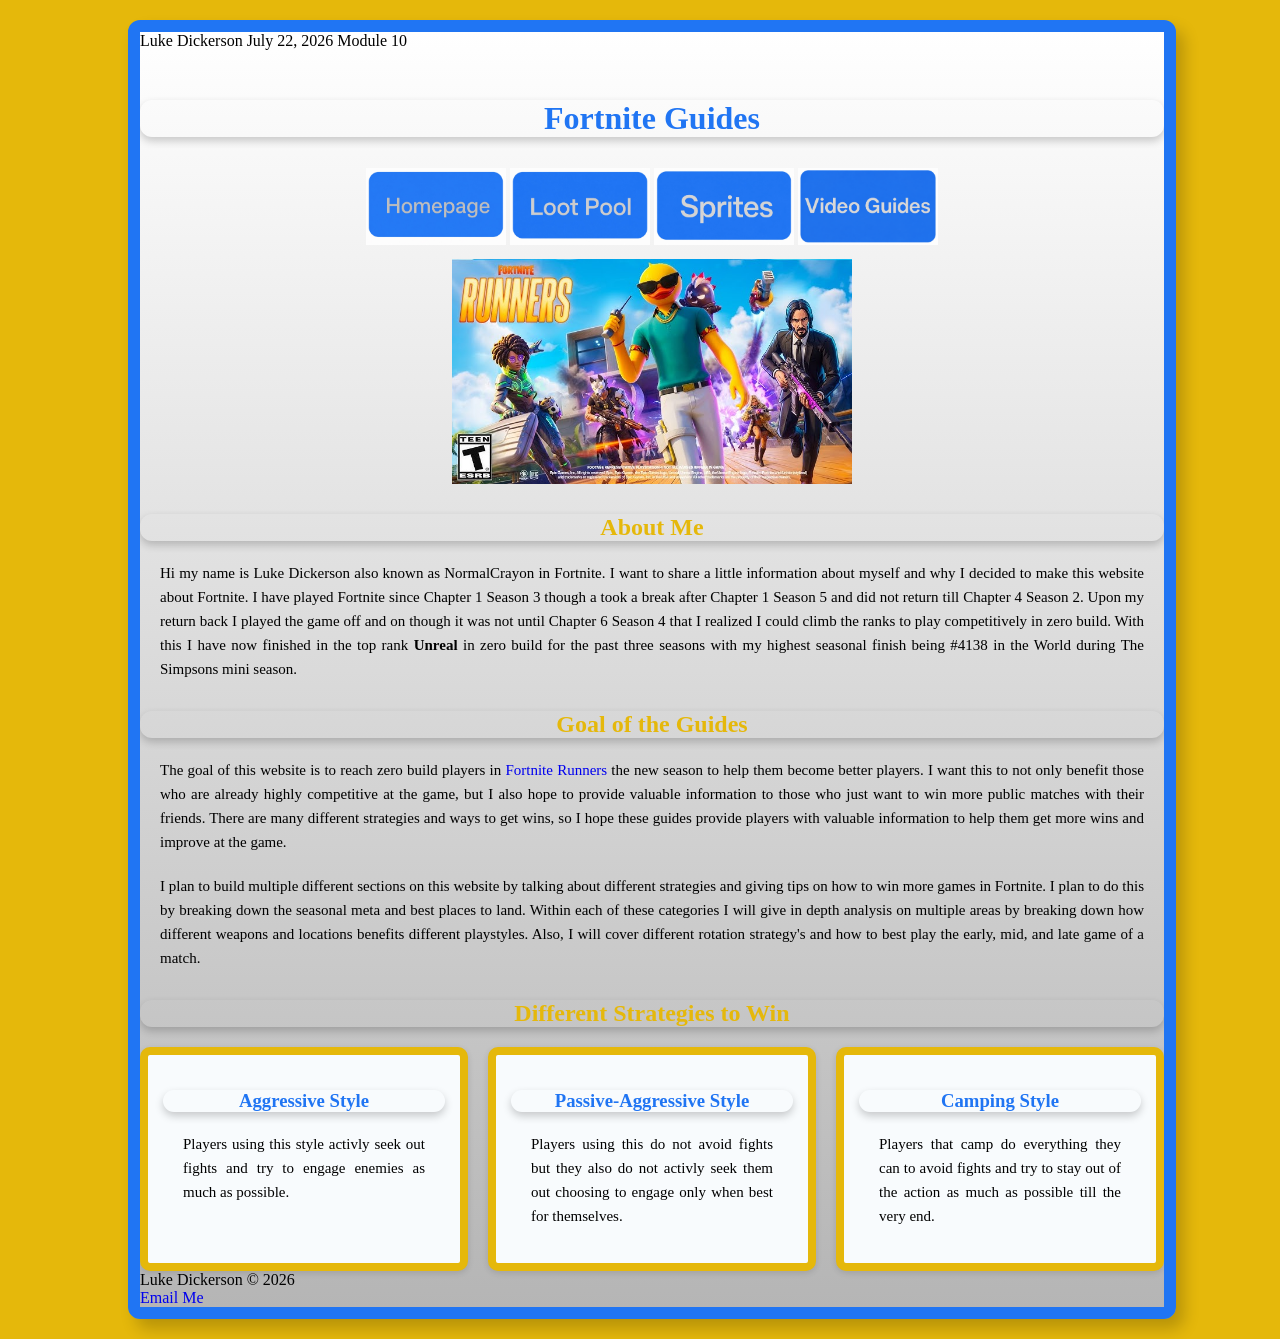
<file: index.html>
<!DOCTYPE html>
<html lang="en">
<head>
    <meta charset="UTF-8">
    <meta name="viewport" content="width=device-width, initial-scale=1.0">
    <title>Fortnite Guides</title>
<link rel="stylesheet" href="styles/style.css">
</head>
<body>
<div id="wrapper">
Luke Dickerson July 22, 2026 Module 10
<header>
<h1>Fortnite Guides</h1>
</header>
<nav>
<a href="index.html">
    <img src="./images/Homepage_nav.jpeg" alt="Homepage" width="140" height="50">
</a>
&nbsp;
<a href="Lootpool.html">
    <img src="./images/Loot_Pool_nav.jpeg" alt="Loot Pool" width="140" height="50">
</a>
&nbsp;
<a href="Sprites.html">
    <img src="./images/Sprites_nav.jpeg" alt="Sprites" width="140" height="50">
</a>
&nbsp;
<a href="videos.html">
    <img src="./images/Video_Guides_nav.png" alt="Video Guides" width="140" height="50">
</a>
</nav>
<main>
<img src="./images/HP_Image.jpg" alt="Fortnite Chapter 7 Season 3 Runners Logo" width="400" height="200" style="display: block; margin: 0 auto;">
<h2>About Me</h2>
<p>Hi my name is Luke Dickerson also known as NormalCrayon in Fortnite. I want to share a little information about myself and why I decided to make this website about Fortnite. I have played Fortnite since Chapter 1 Season 3 though a took a break after Chapter 1 Season 5 and did not return till Chapter 4 Season 2. Upon my return back I played the game off and on though it was not until Chapter 6 Season 4 that I realized I could climb the ranks to play competitively in zero build. With this I have now finished in the top rank <strong>Unreal</strong> in zero build for the past three seasons with my highest seasonal finish being #4138 in the World during The Simpsons mini season.</p>
<h2>Goal of the Guides</h2>
<p>The goal of this website is to reach zero build players in <a href="https://www.fortnite.com/news/extract-and-collect-sprites-on-a-new-map-in-fortnite-runners">Fortnite Runners</a> the new season to help them become better players. I want this to not only benefit those who are already highly competitive at the game, but I also hope to provide valuable information to those who just want to win more public matches with their friends. There are many different strategies and ways to get wins, so I hope these guides provide players with valuable information to help them get more wins and improve at the game.</p>
<p>I plan to build multiple different sections on this website by talking about different strategies and giving tips on how to win more games in Fortnite. I plan to do this by breaking down the seasonal meta and best places to land. Within each of these categories I will give in depth analysis on multiple areas by breaking down how different weapons and locations benefits different playstyles. Also, I will cover different rotation strategy's and how to best play the early, mid, and late game of a match.</p>
<h2>Different Strategies to Win</h2>
    <div class="strategies">
        <article class="strategy">
            <h3>Aggressive Style</h3>
            <p>Players using this style activly seek out fights and try to engage enemies as much as possible.</p>
        </article>
        <article class="strategy">
            <h3>Passive-Aggressive Style</h3>
            <p>Players using this do not avoid fights but they also do not activly seek them out choosing to engage only when best for themselves.</p>
        </article>
        <article class="strategy">
            <h3>Camping Style</h3>
            <p>Players that camp do everything they can to avoid fights and try to stay out of the action as much as possible till the very end.</p>
        </article>
    </div>
</main>
<footer>
Luke Dickerson &copy; 2026<br>
<a href="mailto:wldickerson@crimson.ua.edu">Email Me</a>
</footer>
</div>
</body>
</html>
</file>
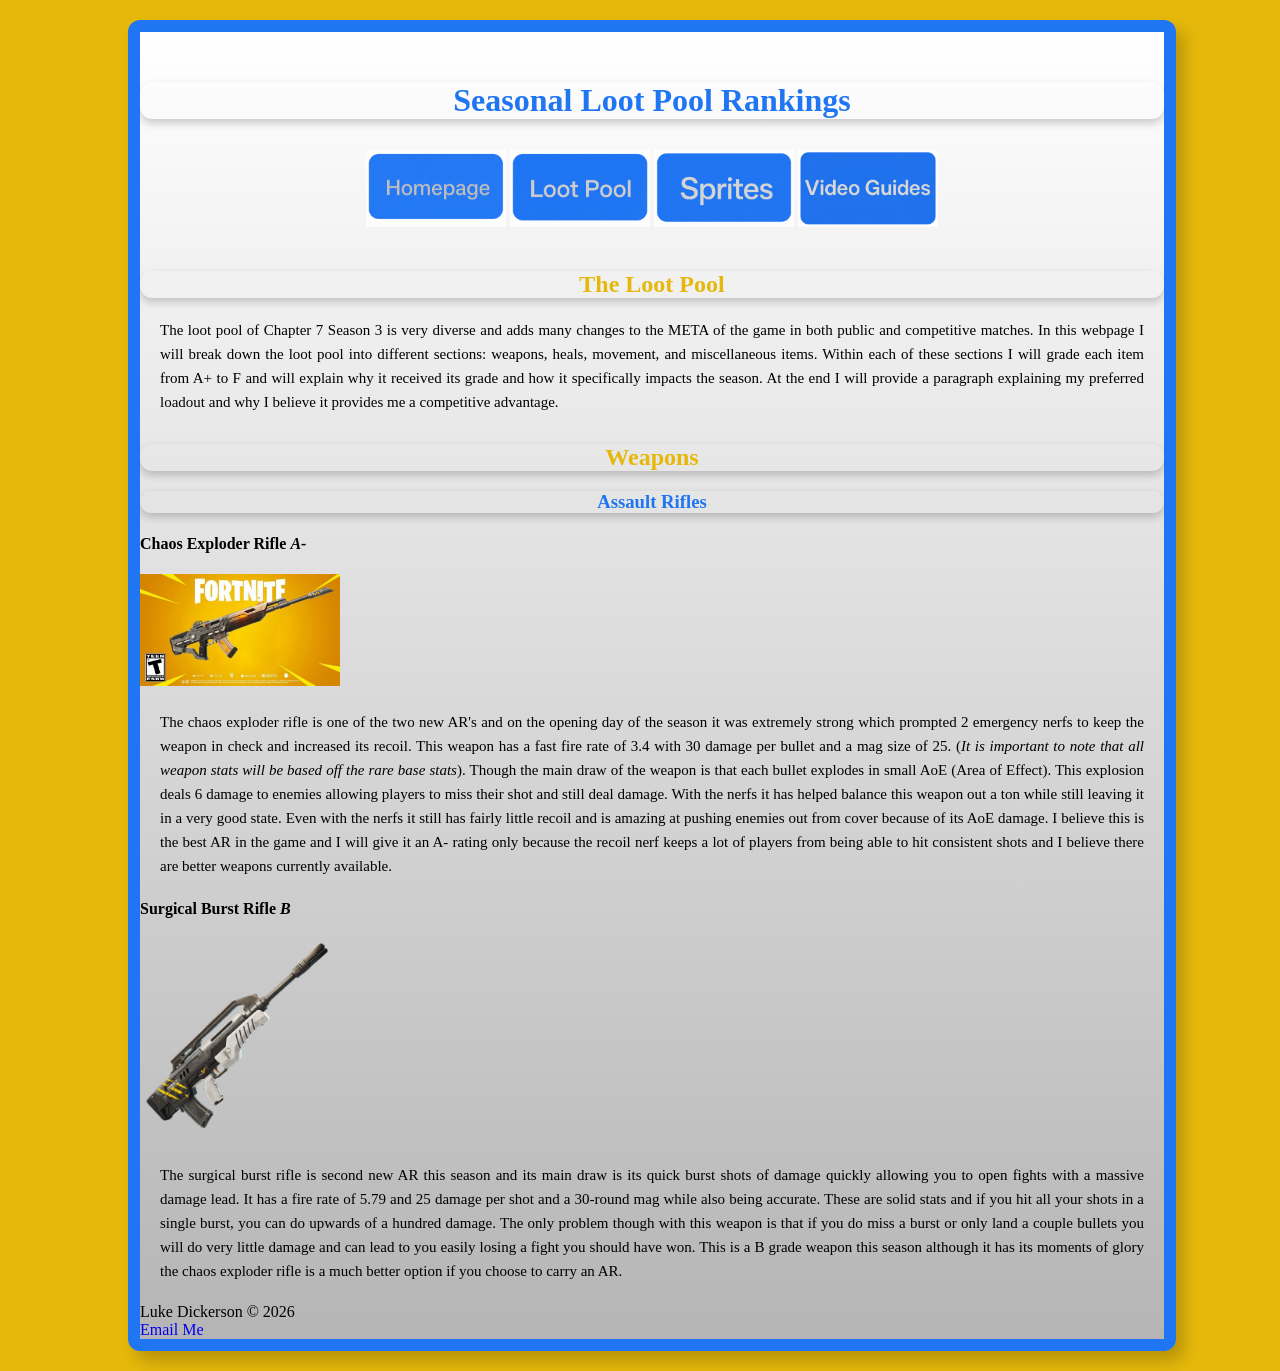
<file: Lootpool.html>
<!DOCTYPE html>
<html lang="en">
<head>
    <meta charset="UTF-8">
    <meta name="viewport" content="width=device-width, initial-scale=1.0">
    <title>Seasonal Loot Pool Rankings</title>
    <link rel="stylesheet" href="styles/style.css">
</head>
<body>
    <div id="wrapper">
<header>
<h1>Seasonal Loot Pool Rankings</h1>
</header>
<nav>
<a href="index.html">
    <img src="./images/Homepage_nav.jpeg" alt="Homepage" width="140" height="50">
</a>
&nbsp;
<a href="Lootpool.html">
    <img src="./images/Loot_Pool_nav.jpeg" alt="Loot Pool" width="140" height="50">
</a>
&nbsp;
<a href="Sprites.html">
    <img src="./images/Sprites_nav.jpeg" alt="Sprites" width="140" height="50">
</a>
&nbsp;
<a href="videos.html">
    <img src="./images/Video_Guides_nav.png" alt="Video Guides" width="140" height="50">
</a>
</nav>
<main>
<h2>The Loot Pool</h2>
<p>The loot pool of Chapter 7 Season 3 is very diverse and adds many changes to the META of the game in both public and competitive matches. In this webpage I will break down the loot pool into different sections: weapons, heals, movement, and miscellaneous items. Within each of these sections I will grade each item from A+ to F and will explain why it received its grade and how it specifically impacts the season. At the end I will provide a paragraph explaining my preferred loadout and why I believe it provides me a competitive advantage.</p>
<h2>Weapons</h2>
<h3>Assault Rifles</h3>
<h4>Chaos Exploder Rifle <em>A-</em></h4>
<img src="./images/Chaos-Exploder-Rifle.jpg" alt="Chaos Exploder Rifle" width="200" height="100">
<p>The chaos exploder rifle is one of the two new AR's and on the opening day of the season it was extremely strong which prompted 2 emergency nerfs to keep the weapon in check and increased its recoil. This weapon has a fast fire rate of 3.4 with 30 damage per bullet and a mag size of 25. (<em>It is important to note that all weapon stats will be based off the rare base stats</em>). Though the main draw of the weapon is that each bullet explodes in small AoE (Area of Effect). This explosion deals 6 damage to enemies allowing players to miss their shot and still deal damage. With the nerfs it has helped balance this weapon out a ton while still leaving it in a very good state. Even with the nerfs it still has fairly little recoil and is amazing at pushing enemies out from cover because of its AoE damage. I believe this is the best AR in the game and I will give it an A- rating only because the recoil nerf keeps a lot of players from being able to hit consistent shots and I believe there are better weapons currently available.</p>
<h4>Surgical Burst Rifle <em>B</em></h4>
<img src="./images/Surgical-Burst-Rifle.webp" alt="Surgical Burst Rifle" width="200" height="100">
<p>The surgical burst rifle is second new AR this season and its main draw is its quick burst shots of damage quickly allowing you to open fights with a massive damage lead. It has a fire rate of 5.79 and 25 damage per shot and a 30-round mag while also being accurate. These are solid stats and if you hit all your shots in a single burst, you can do upwards of a hundred damage. The only problem though with this weapon is that if you do miss a burst or only land a couple bullets you will do very little damage and can lead to you easily losing a fight you should have won. This is a B grade weapon this season although it has its moments of glory the chaos exploder rifle is a much better option if you choose to carry an AR.</p>
</main>
<footer>
Luke Dickerson &copy; 2026<br>
<a href="mailto:wldickerson@crimson.ua.edu">Email Me</a>
</footer>
</div>
</body>
</html>
</file>
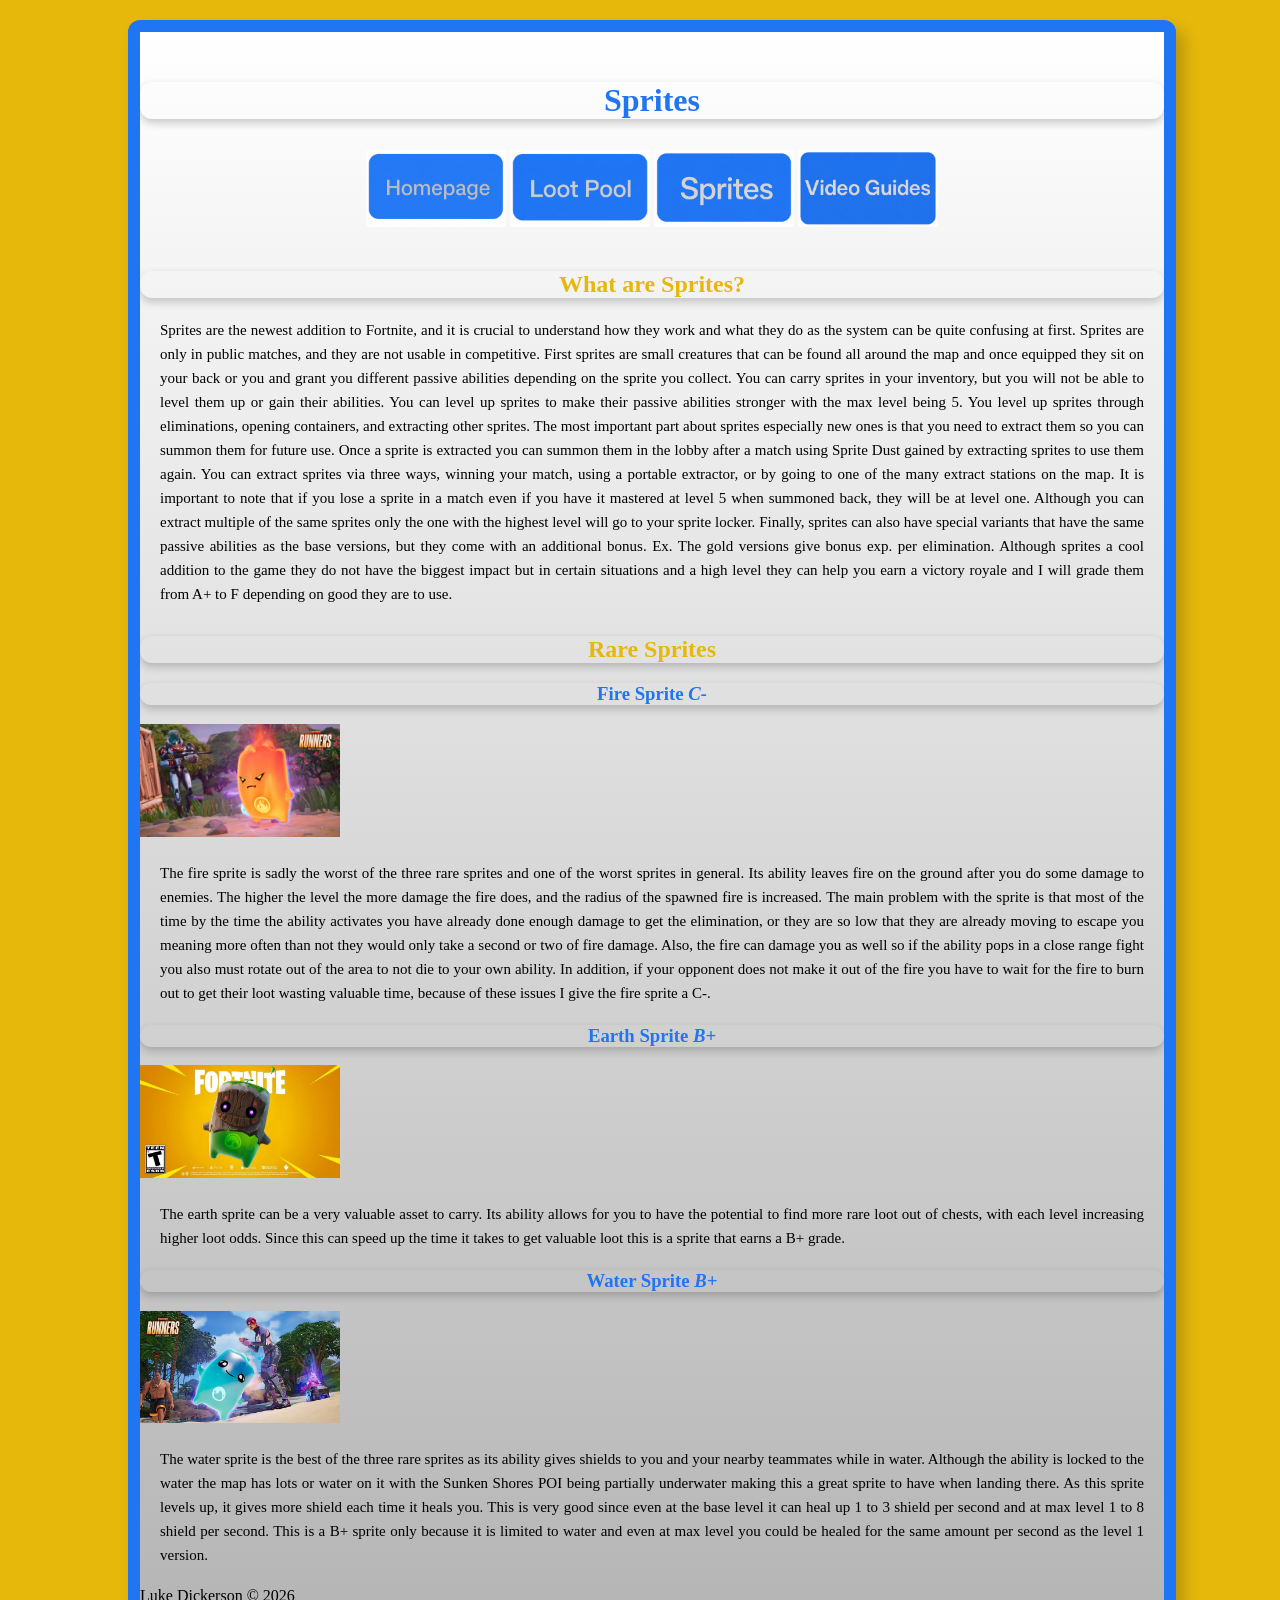
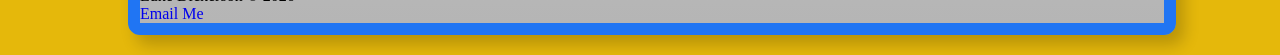
<file: Sprites.html>
<!DOCTYPE html>
<html lang="en">
<head>
    <meta charset="UTF-8">
    <meta name="viewport" content="width=device-width, initial-scale=1.0">
    <title>Sprites</title>
    <link rel="stylesheet" href="styles/style.css">
</head>
<body>
    <div id="wrapper">
<header>
<h1>Sprites</h1>
</header>
<nav>
<a href="index.html">
    <img src="./images/Homepage_nav.jpeg" alt="Homepage" width="140" height="50">
</a>
&nbsp;
<a href="Lootpool.html">
    <img src="./images/Loot_Pool_nav.jpeg" alt="Loot Pool" width="140" height="50">
</a>
&nbsp;
<a href="Sprites.html">
    <img src="./images/Sprites_nav.jpeg" alt="Sprites" width="140" height="50">
</a>
&nbsp;
<a href="videos.html">
    <img src="./images/Video_Guides_nav.png" alt="Video Guides" width="140" height="50">
</a>
</nav>
<main>
<h2>What are Sprites?</h2>
<p>Sprites are the newest addition to Fortnite, and it is crucial to understand how they work and what they do as the system can be quite confusing at first. Sprites are only in public matches, and they are not usable in competitive. First sprites are small creatures that can be found all around the map and once equipped they sit on your back or you and grant you different passive abilities depending on the sprite you collect. You can carry sprites in your inventory, but you will not be able to level them up or gain their abilities. You can level up sprites to make their passive abilities stronger with the max level being 5. You level up sprites through eliminations, opening containers, and extracting other sprites. The most important part about sprites especially new ones is that you need to extract them so you can summon them for future use. Once a sprite is extracted you can summon them in the lobby after a match using Sprite Dust gained by extracting sprites to use them again. You can extract sprites via three ways, winning your match, using a portable extractor, or by going to one of the many extract stations on the map. It is important to note that if you lose a sprite in a match even if you have it mastered at level 5 when summoned back, they will be at level one. Although you can extract multiple of the same sprites only the one with the highest level will go to your sprite locker. Finally, sprites can also have special variants that have the same passive abilities as the base versions, but they come with an additional bonus. Ex. The gold versions give bonus exp. per elimination. Although sprites a cool addition to the game they do not have the biggest impact but in certain situations and a high level they can help you earn a victory royale and I will grade them from A+ to F depending on good they are to use.</p>
<h2>Rare Sprites</h2>
<h3>Fire Sprite <em>C-</em></h3>
<img src="./images/Fire-Sprite.webp" alt="Fire Sprite" width="200" height="100">
<p>The fire sprite is sadly the worst of the three rare sprites and one of the worst sprites in general. Its ability leaves fire on the ground after you do some damage to enemies. The higher the level the more damage the fire does, and the radius of the spawned fire is increased. The main problem with the sprite is that most of the time by the time the ability activates you have already done enough damage to get the elimination, or they are so low that they are already moving to escape you meaning more often than not they would only take a second or two of fire damage. Also, the fire can damage you as well so if the ability pops in a close range fight you also must rotate out of the area to not die to your own ability. In addition, if your opponent does not make it out of the fire you have to wait for the fire to burn out to get their loot wasting valuable time, because of these issues I give the fire sprite a C-.</p>
<h3>Earth Sprite <em>B+</em></h3>
<img src="./images/Earth-Sprite.jpg" alt="Earth Sprite" width="200" height="100">
<p>The earth sprite can be a very valuable asset to carry. Its ability allows for you to have the potential to find more rare loot out of chests, with each level increasing higher loot odds. Since this can speed up the time it takes to get valuable loot this is a sprite that earns a B+ grade.</p>
<h3>Water Sprite <em>B+</em></h3>
<img src="./images/Water-Sprite.webp" alt="Water Sprite" width="200" height="100">
<p>The water sprite is the best of the three rare sprites as its ability gives shields to you and your nearby teammates while in water. Although the ability is locked to the water the map has lots or water on it with the Sunken Shores POI being partially underwater making this a great sprite to have when landing there. As this sprite levels up, it gives more shield each time it heals you. This is very good since even at the base level it can heal up 1 to 3 shield per second and at max level 1 to 8 shield per second. This is a B+ sprite only because it is limited to water and even at max level you could be healed for the same amount per second as the level 1 version.</p>
</main>
<footer>
Luke Dickerson &copy; 2026<br>
<a href="mailto:wldickerson@crimson.ua.edu">Email Me</a>
</footer>
</div>
</body>
</html>
</file>
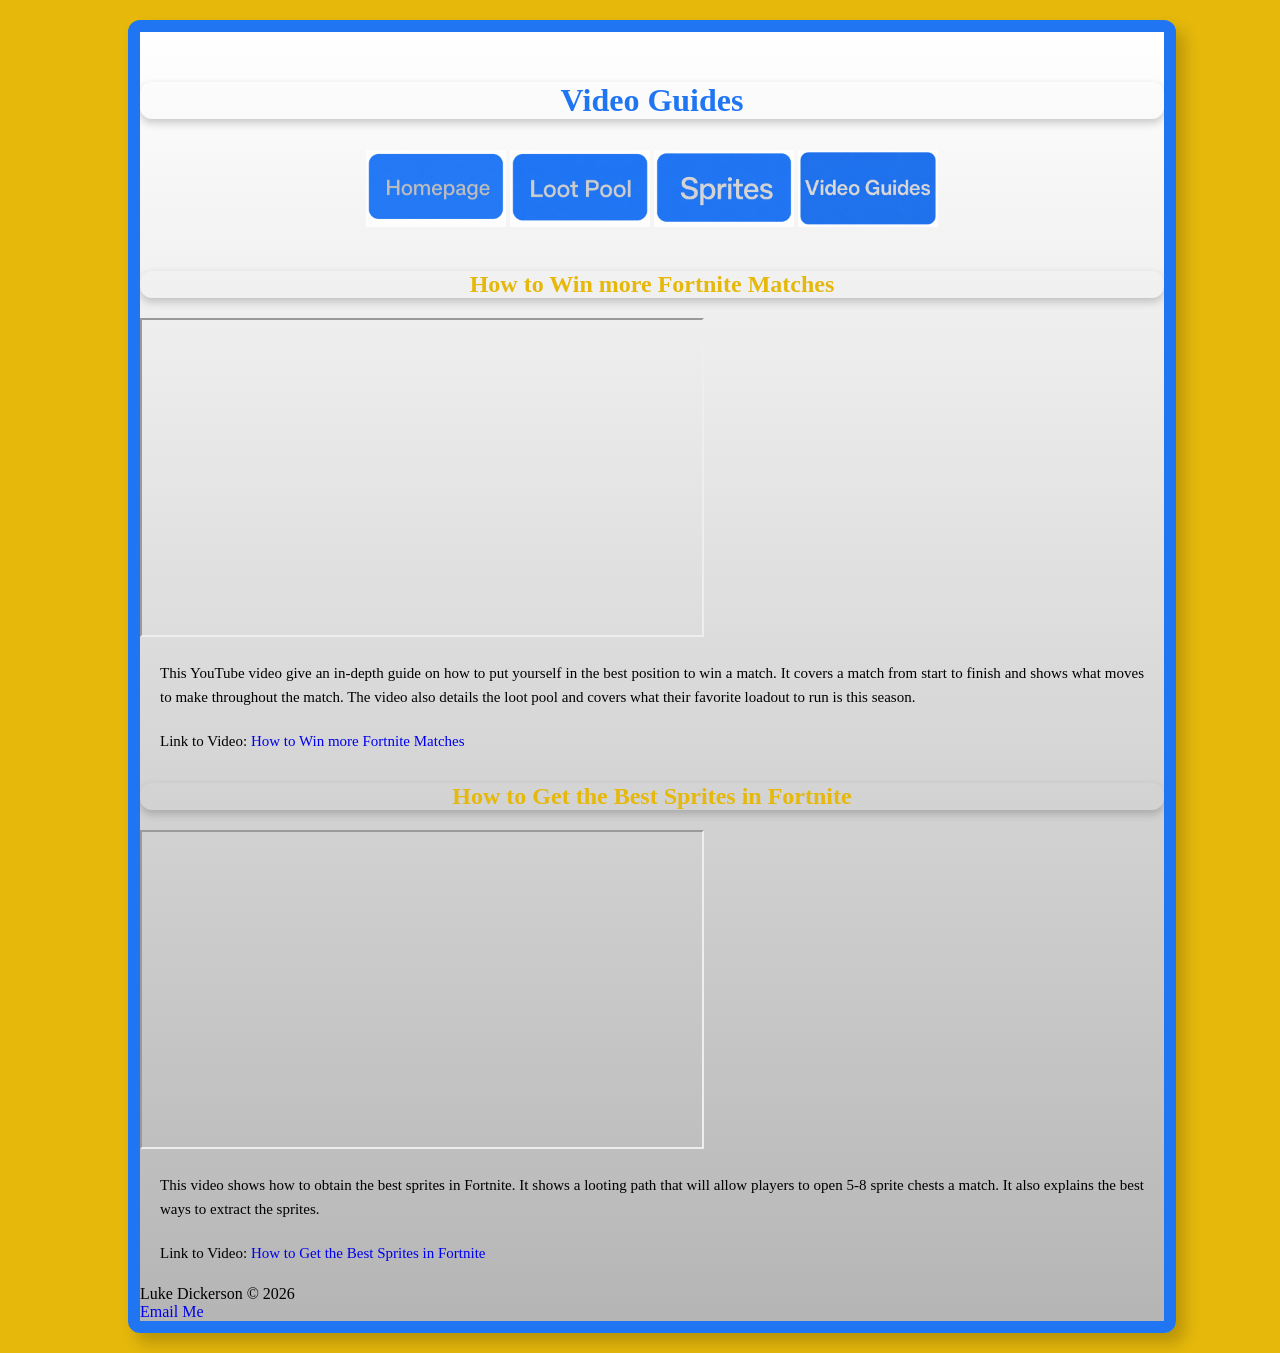
<file: videos.html>
<!DOCTYPE html>
<html lang="en">
<head>
    <meta charset="UTF-8">
    <meta name="viewport" content="width=device-width, initial-scale=1.0">
    <title>Video Guides</title>
    <link rel="stylesheet" href="styles/style.css">
</head>
<body>
    <div id="wrapper">
<header>
<h1>Video Guides</h1>
</header>
<nav>
<a href="index.html">
    <img src="./images/Homepage_nav.jpeg" alt="Homepage" width="140" height="50">
</a>
&nbsp;
<a href="Lootpool.html">
    <img src="./images/Loot_Pool_nav.jpeg" alt="Loot Pool" width="140" height="50">
</a>
&nbsp;
<a href="Sprites.html">
    <img src="./images/Sprites_nav.jpeg" alt="Sprites" width="140" height="50">
</a>
&nbsp;
<a href="videos.html">
    <img src="./images/Video_Guides_nav.png" alt="Video Guides" width="140" height="50">
</a>
</nav>
<main>
<h2>How to Win more Fortnite Matches</h2>
<iframe width="560" height="315" src="https://www.youtube.com/embed/0Y_wAqFDB5w?si=G2_gowZd0_FoW-N4"></iframe>
<p>This YouTube video give an in-depth guide on how to put yourself in the best position to win a match. It covers a match from start to finish and shows what moves to make throughout the match. The video also details the loot pool and covers what their favorite loadout to run is this season.</p>
<p>Link to Video: <a href="https://www.youtube.com/watch?v=0Y_wAqFDB5w">How to Win more Fortnite Matches</a></p>
<h2>How to Get the Best Sprites in Fortnite</h2>
<iframe width="560" height="315" src="https://www.youtube.com/embed/5VkFI7-uuKA?si=LXjCkwzY9tH8QrI2"></iframe>
<p>This video shows how to obtain the best sprites in Fortnite. It shows a looting path that will allow players to open 5-8 sprite chests a match. It also explains the best ways to extract the sprites.</p>
<p>Link to Video: <a href="https://www.youtube.com/watch?v=5VkFI7-uuKA&t=412s">How to Get the Best Sprites in Fortnite</a></p>
</main>
<footer>
Luke Dickerson &copy; 2026<br>
<a href="mailto:wldickerson@crimson.ua.edu">Email Me</a>
</footer>
</div>
</body>
</html>
</file>
<file: styles/style.css>
/* Luke Dickerson Rough Draft July 22, 2026 */

body {
    font-family: 'Times New Roman', Times, serif, sans-serif;
    margin: 0 auto;
    padding: 20px;
    width: 80%;
    background-color: rgb(229, 184, 11);
}
#wrapper {
    width: 100%;
    max-width: 1100px;
    margin: 0 auto;
    background: linear-gradient(to bottom, rgb(255, 255, 255), rgb(181, 181, 181));
    box-shadow: 8px 10px 16px rgba(0, 0, 0, 0.2);
    border: 12px solid rgb(32, 117, 243);
    border-radius: 12px;
    overflow: hidden;
    min-height: 120vh;
}
h1 {
    color: rgb(32, 117, 243);
    text-align: center;
    margin-top: 50px;
    box-shadow: 0px 4px 8px rgba(0, 0, 0, 0.2);
    border-radius: 12px;
}
h2 {
    color: rgb(229, 184, 11);
    text-align: center;
    margin-top: 30px;
    box-shadow: 0px 4px 8px rgba(0, 0, 0, 0.2);
    border-radius: 12px;
}
h3 {
    color: rgb(32, 117, 243);
    text-align: center;
    margin-top: 20px;
    box-shadow: 0px 4px 8px rgba(0, 0, 0, 0.2);
    border-radius: 12px;
}
p {
    color: rgb(0, 0, 0);
    text-align: justify;
    margin: 20px;
    line-height: 1.6;
    font-size: 15px;
}
a {
    color: #0000EE;
    text-decoration: none;
}
nav {
    display: flex;
    justify-content: center;
    padding: 10px;
    flex-wrap: wrap;
}
nav a :hover {
    background-color: rgb(229, 184, 11);
    color: rgb(32, 117, 243);
    padding: 10px;
    border-radius: 8px;
}
.strategies {
    display: flex;
    flex-direction: row;
    flex-wrap: wrap;
    gap: 20px;
    margin-top: 20px;
}
.strategy { 
    background-color: #F8FBFD;
    width: 25%;
    padding: 15px;
    border: 8px solid rgb(229, 184, 11);
    border-radius: 10px;
    box-shadow: 0 2px 6px rgba(0, 0, 0, 0.12);
    flex: 1;
}
h3 {
    text-align: center;
    color: rgb(32, 117, 243)
}
img {
max-width: 100%;
height: auto;
}
iframe {
max-width: 100%;
}
/* Module 10 Responsive Styles */
@media only screen and (max-width: 900px) {
    #wrapper {
        width: 100%;
        margin: 15px auto;
    }
    .strategies {
        flex-direction: row;
    }
    main {
        width: auto;
    }
    .strategy {
        flex-direction: row;
    }
}
@media only screen and (max-width: 600px) {
    #wrapper {
        width: 95%;
        margin: 0 auto;
        border-radius: 0;
    }
    header {
        padding: 20px 15px;
    }
    nav {
        text-align: center;
        padding: 12px;
        flex-direction: column;
    }
    nav a :hover {
        background-color: rgb(229, 184, 11);
        color: rgb(32, 117, 243);
        padding: 6px;
        border-radius: 6px;
    }
    .strategies {
        width: 95%;
        flex-direction: column;
    }
    main {
        width: 95%;
        height: auto;
        margin: 0 auto;
    }
    .strategy {
        width: 85%;
        margin: 0 auto;
        flex-direction: column;
    }
}
</file>
